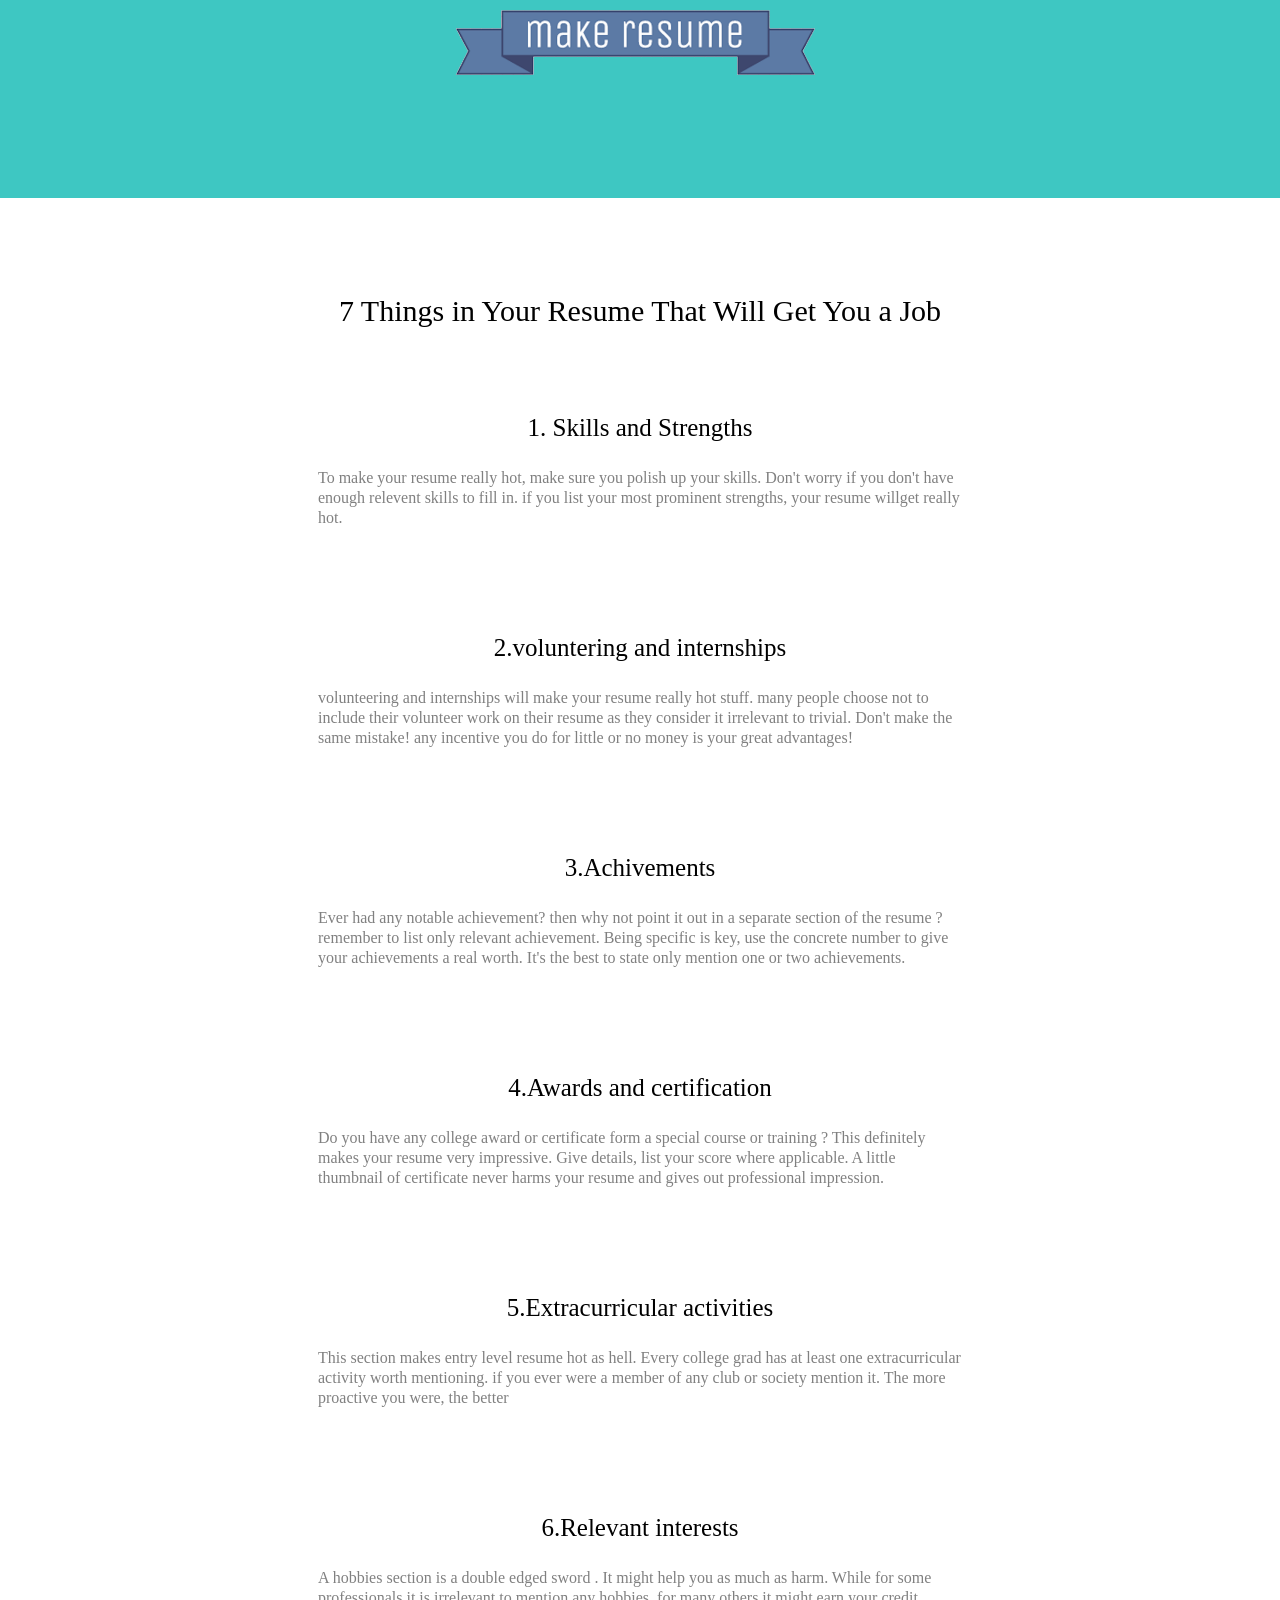
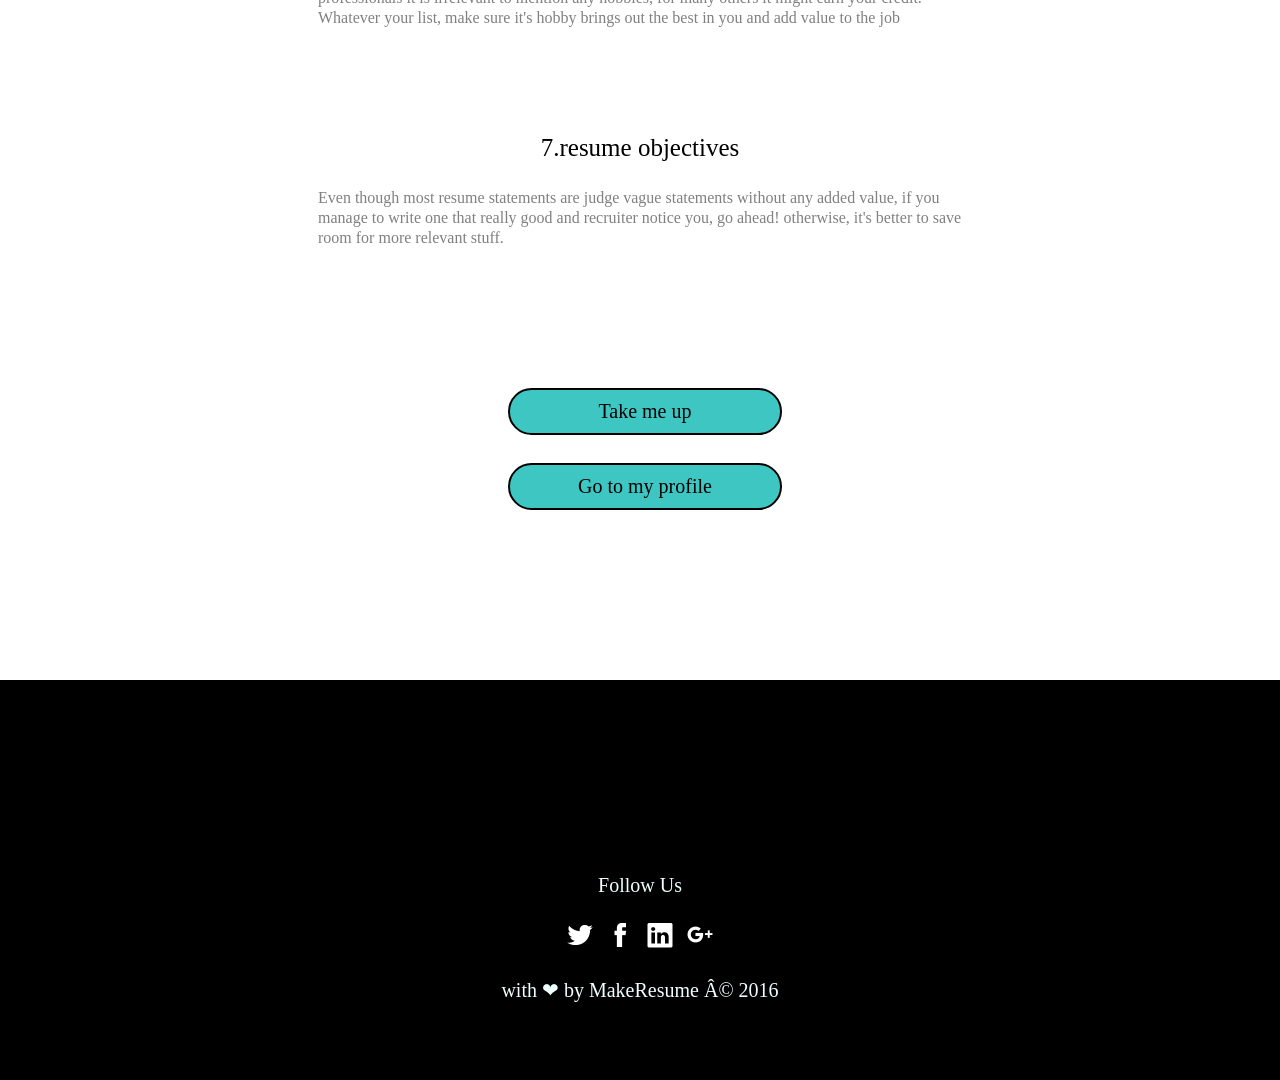
<file: 7 things in Resume.htm>
<!-- saved from url=(0039)http://localhost:8888/wtl/headache.html -->
<html><head><meta http-equiv="Content-Type" content="text/html; charset=windows-1252">
    <title>7 things in Resume</title>
    <link rel="stylesheet" type="text/css" href="./7 things in Resume_files/headache.css">
  </head>

  <body>
    <div class="section1">
      <div class="logo"><img src="./7 things in Resume_files/logo.png" height="100px" width="390px"></div>
    
        <br><br><br><br><br><br><br>
      <div class="tagline">7 Things in Your Resume That Will Get You a Job</div>

      <div class="h1">1. Skills and Strengths</div>
      <div class="p">To make your resume really hot, make sure you polish up your skills. Don't worry if you don't have enough relevent skills to fill in. if you list your most prominent strengths, your resume willget really hot.</div>

      <div class="h1" id="two">2.voluntering and internships</div>
      <div class="p">volunteering and internships will make your resume really hot stuff. many people choose not to include their volunteer work on their resume as they consider it irrelevant to trivial. Don't make the same mistake! any incentive you do for little or no money is your great advantages!</div>

      <div class="h1" id="three">3.Achivements</div>
      <div class="p">Ever had any notable achievement? then why not point it out in a separate section of the resume ? remember to list only relevant achievement. Being specific is key, use the concrete number to give your achievements a real worth. It's the best to state only mention one or two achievements.</div>

      <div class="h1" id="four">4.Awards and certification</div>
      <div class="p">Do you have any college award or certificate form a special course or training ? This definitely makes your resume very impressive. Give details, list your score where applicable. A little thumbnail of certificate never harms your resume and gives out professional impression.</div>

      <div class="h1" id="five">5.Extracurricular activities</div>
      <div class="p">This section makes entry level resume hot as hell. Every college grad has at least one extracurricular activity worth mentioning. if you ever were a member of any club or society mention it. The more proactive you were, the better</div>

      <div class="h1" id="six">6.Relevant interests</div>
      <div class="p">A hobbies section is a double edged sword . It might help you as much as harm. While for some professionals it is irrelevant to mention any hobbies, for many others it might earn your credit. Whatever your list, make sure it's hobby brings out the best in you and add value to the job</div>

      <div class="h1" id="seven">7.resume objectives</div>
      <div class="p">Even though most resume statements are judge vague statements without any added value, if you manage to write one that really good and recruiter notice you, go ahead! otherwise, it's better to save room for more relevant stuff.</div>

      <a href="http://localhost/wtl/headache.html"><div class="myButton" id="up">Take me up</div></a><br><br>
      <a href="http://localhost/wtl/headache.html"><div class="myButton" id="profile">Go to my profile</div></a>

      <div class="gray-footer" id="footer">
        <div class="tagline-white" id="footer"><br><br><br>
          <br><br>Follow Us<br><br>
          <img src="./7 things in Resume_files/twitter.png" height="30px">&nbsp;
          <img src="./7 things in Resume_files/facebook.png" height="30px">&nbsp;
          <img src="./7 things in Resume_files/linkedin.png" height="30px">&nbsp;
          <img src="./7 things in Resume_files/googleplus.png" height="30px">
          <br><br>

      with &#10084; by MakeResume © 2016
        </div>
      </div>



    </div>
  

</body></html>
</file>
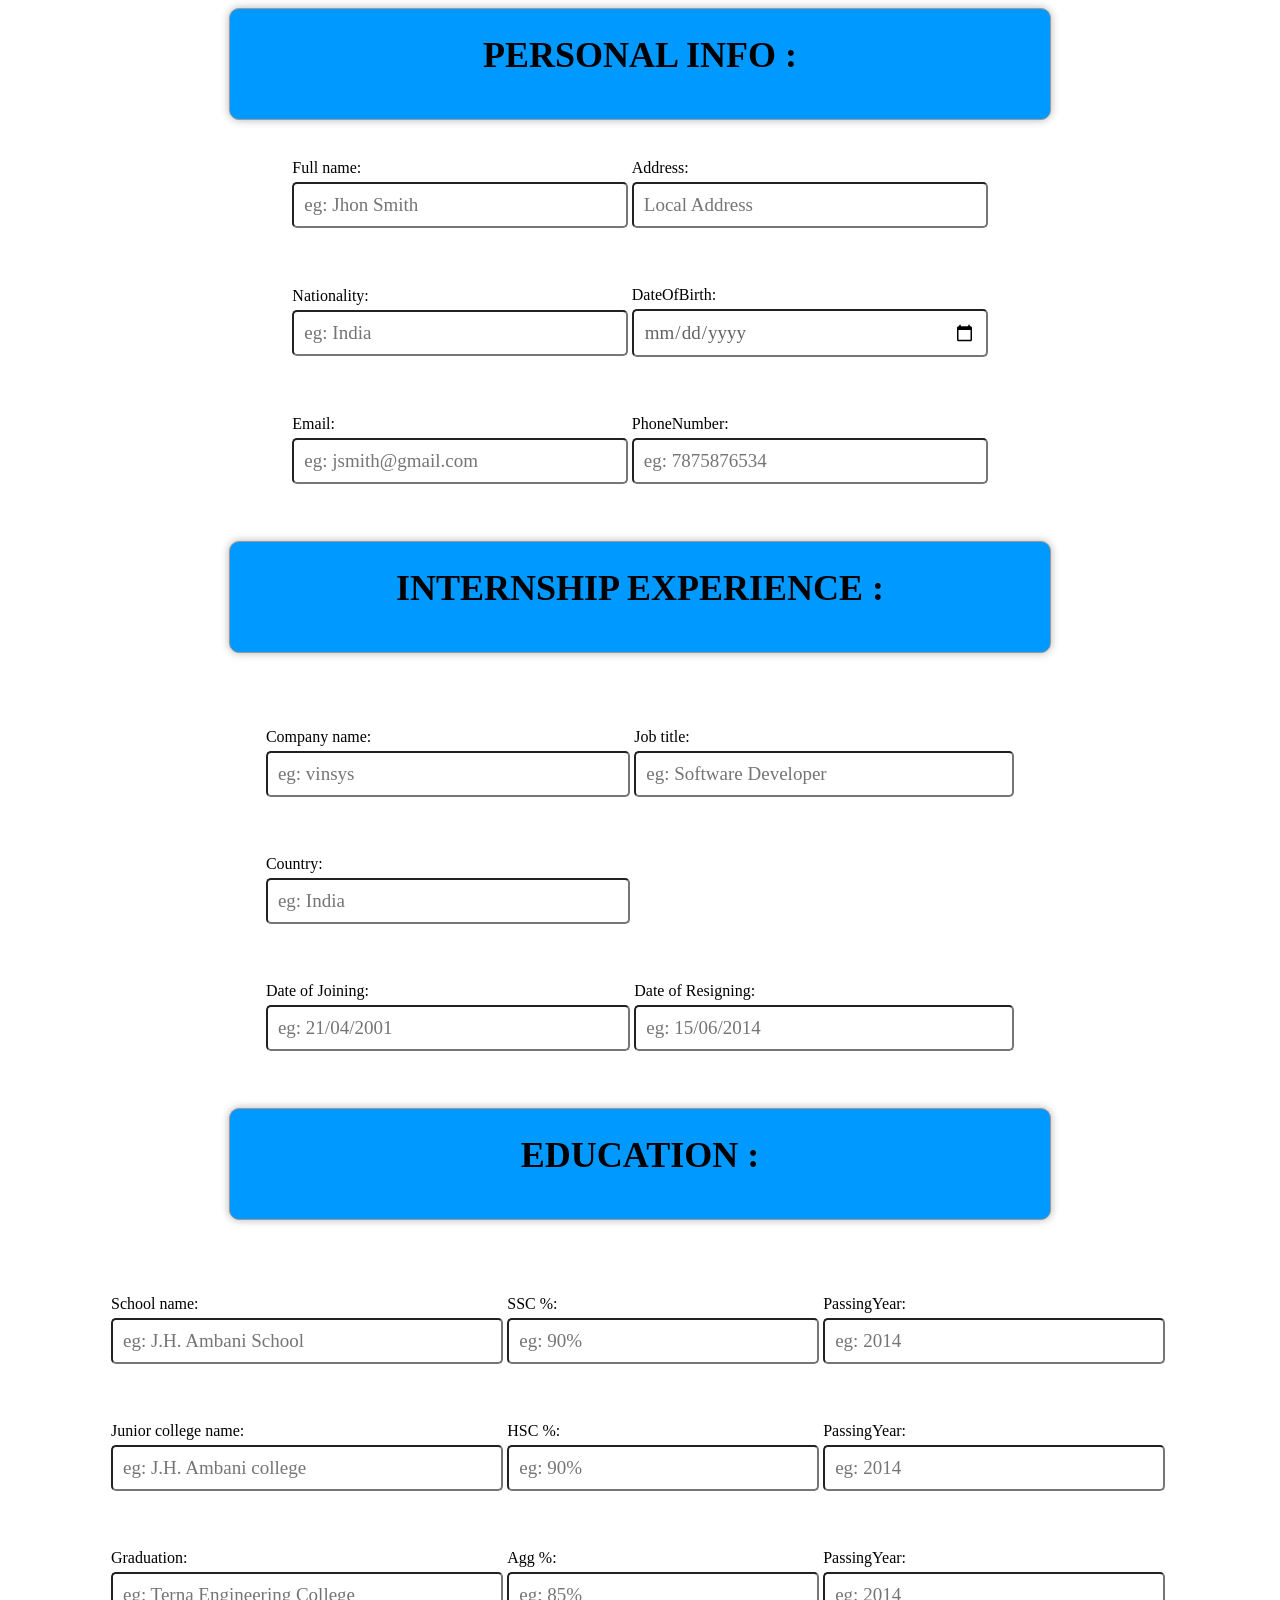
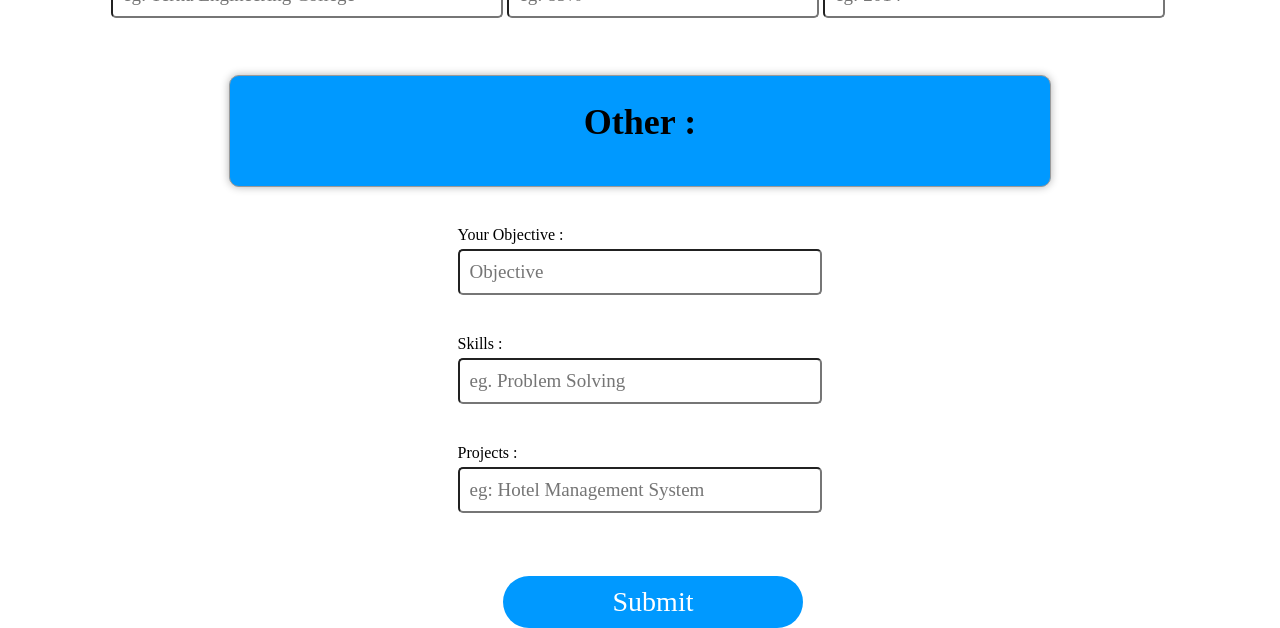
<file: form11.html>
<html>
<head>
<style>
 div{
  background-color:#0099ff;
  margin: auto;
  position: relative;
  width: 800px;
  height: 90px;
  font-family: ubuntu;
  font-size: 18px;
  line-height: 24px;
  text-decoration: none;
  border-radius: 10px;
  padding: 10px;
  border: 1px solid #999;
  border: inset 1px solid #333;
  text-align: center;
  -webkit-box-shadow: 0px 0px 8px rgba(0, 0, 0, 0.3);
  -moz-box-shadow: 0px 0px 8px rgba(0, 0, 0, 0.3);
  box-shadow: 0px 0px 8px rgba(0, 0, 0, 0.3);
}
fieldset {
  border: 0;
  margin: 0;
  padding: 0;
  font-family: ubuntu;
}
.account-info label {
  color: #395870;
  display: block;
font-family: ubuntu;
  font-weight: bold;
  margin-bottom: 20px;
}
.account-info input {

  border-radius:5px;
  color: #636466;
  padding: 10px;
  font-size: 19px;
  font-family: ubuntu;
  margin-top: 5px;
  width: 100%;
}
.button1 {
  display: inline-block;
  border-radius: 40px;
  background-color: #0099ff;
  border: none;
  color: #FFFFFF;
  font-size: 28px;
  padding:  10px;
  position: relative;
  width: 300px;
  left: 490px;
  top: 50px;
  transition: all 0.5s;
  cursor: pointer;
  margin: 5px;
  right: 11px;
  margin-top: -80px;
  font-family: ubuntu;

}

.button1 span {
  cursor: pointer;
  display: inline-block;
  position: relative;
  transition: 0.5s;
}

.button1 span:after {
  content:'>>';
  position: absolute;
  opacity: 0;
  top: 0;
  right: -100px;
  transition: 0.5s;
}

.button1:hover span {
  padding-right: 50px;
}

.button1:hover span:after {
  opacity: 1;
  right: 0;
}
.font
    {
        font-family: ubuntu;
    }
</style>
</head>
<body>
<form action="form11.php" method="post">
  <div class="font">
   <h1> PERSONAL INFO : </h1> </div><br><br>
<fieldset class="account-info">
<table align="center">
<tr>
<td>
Full name:
  <input type="text" name="fname" placeholder="eg: Jhon Smith"><br><br><br><br>
</td>
<td>
Address:
  <input type="text" name="address" placeholder="Local Address"><br><br><br><br>
</td>
</tr>
<tr>
   <td>
Nationality:
  <input type="text" name="nationality" placeholder="eg: India"><br><br><br><br>
</td>
<td>
DateOfBirth:
  <input type="date" name="DOB"><br><br><br><br>
</td>
</tr>
<tr>
<td>
  Email:
  <input type="text" name="email" placeholder="eg: jsmith@gmail.com"><br><br><br><br>
    </label>
</td>
<td>
  PhoneNumber:
  <input type="number" name="phoneno" placeholder="eg: 7875876534"><br><br><br><br>
</td>
</tr>
</fieldset>
</table>


  <div class="font">
   <h1> INTERNSHIP EXPERIENCE : </h1> </div><br><br><br><br>
<fieldset class="account-info">
<table align="center">
<tr>
<td>
Company name:
  <input type="text" name="companyname" placeholder="eg: vinsys"><br><br><br><br>
</td>
  <td>
Job title:
  <input type="text" name="jobtitle" placeholder="eg: Software Developer"><br><br><br><br>
</td>
</tr>
<tr>
   <td>
Country:
  <input type="text" name="country" placeholder="eg: India"><br><br><br><br>
</td>
<td>

</td>
</tr>
 </td>
</tr>
<tr>
<td>
Date of Joining:  <input type="text" name="monthjoining" placeholder="eg: 21/04/2001" ><br><br><br><br>
</td>
<td>
 Date of Resigning: <input type="text" name="monthending" placeholder="eg: 15/06/2014"><br><br><br><br>
</td>
</tr>
</fieldset>
</table>


  <div class="font">
   <h1> EDUCATION :</h1> </div><br><br><br><br>
<fieldset class="account-info">
<table align="center">
<tr>
<td>
School name:
  <input type="text" name="sname" placeholder="eg: J.H. Ambani School"><br><br><br><br>
</td>
<td>
SSC %:
  <input type="number" name="number1" placeholder="eg: 90%" ><br><br><br><br>
</td>
<td>
PassingYear:
  <input type="text" name="pyear" placeholder="eg: 2014"><br><br><br><br>
</td>
<td>
</td>
 </tr>

<tr>
 <td>
 Junior college name:
  <input type="text" name="cname" placeholder="eg: J.H. Ambani college"><br><br><br><br>
</td>
<td>
HSC %:
  <input type="number" name="number_2" placeholder="eg: 90%"><br><br><br><br>
</td>
<td>
PassingYear:
  <input type="text" name="pyear1" placeholder="eg: 2014"><br><br><br><br>
</td>
<td>
</td>
</tr>


<td>
Graduation:
  <input type="text" name="graduation" placeholder="eg: Terna Engineering College"><br><br><br><br>
</td>
<td>
Agg %:
  <input type="text" name="Agg" placeholder="eg: 85%"><br><br><br><br>
</td>
<td>
PassingYear:
  <input type="text" name="gpYear" placeholder="eg: 2014"><br><br><br><br>
</td>
<td>
</td>
 </tr>
    </table>
    
<div class="font">
    <h1> Other :</h1></div><br><br>
<fieldset class="account-info">
    <table align="center">
<tr>
<td>
Your Objective :
  <input type="text" name="Objectives" placeholder="Objective"><br><br><br>
</td>
</tr>
    
<tr>        
<td>
Skills  :
  <input type="text" name="skill" placeholder="eg. Problem Solving"><br><br><br>
</td>
</tr>
        
<tr>        
<td>
Projects :
  <input type="text" name="project" placeholder="eg: Hotel Management System"><br><br><br><br>
</td>    
</tr>
    
</fieldset>
</table>
</form>
<br><br>
<button class="button1" id="getStarted"><span>Submit</span></button>
    </div>
</body>
</html>
</file>
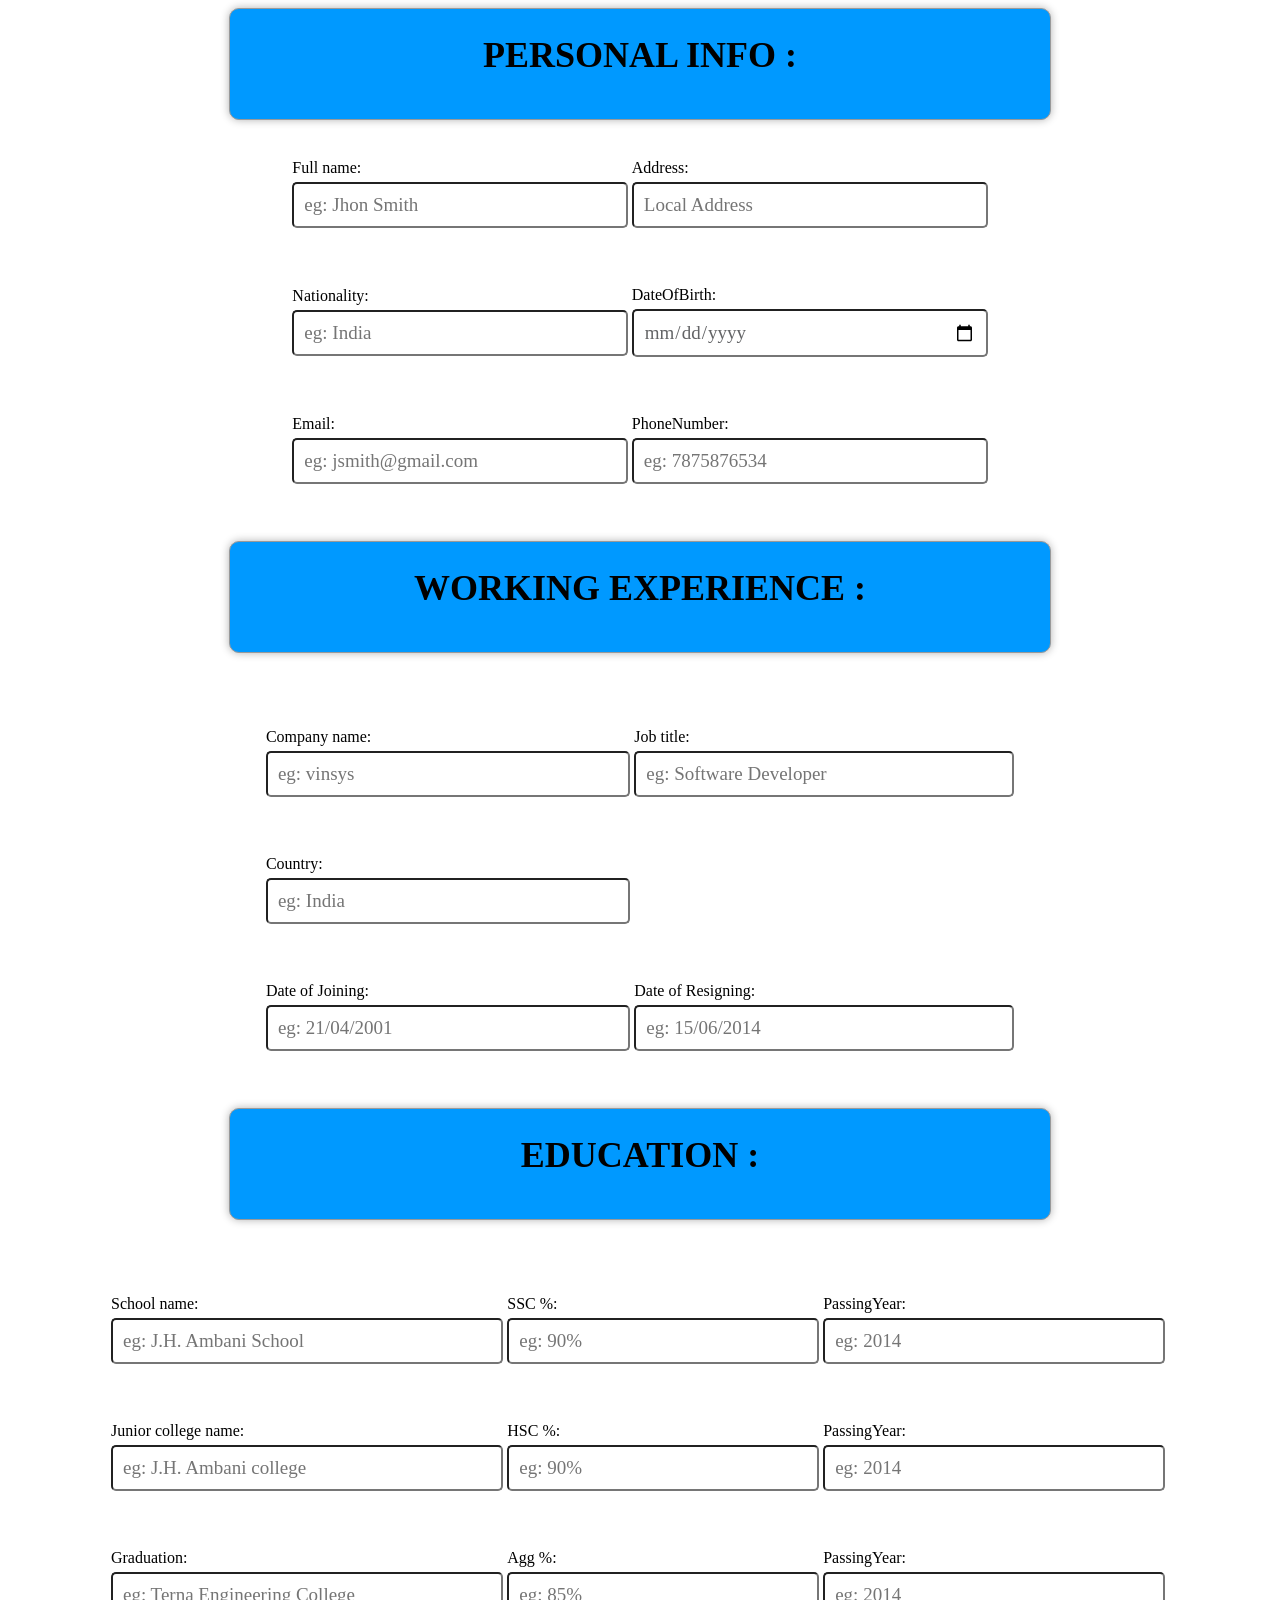
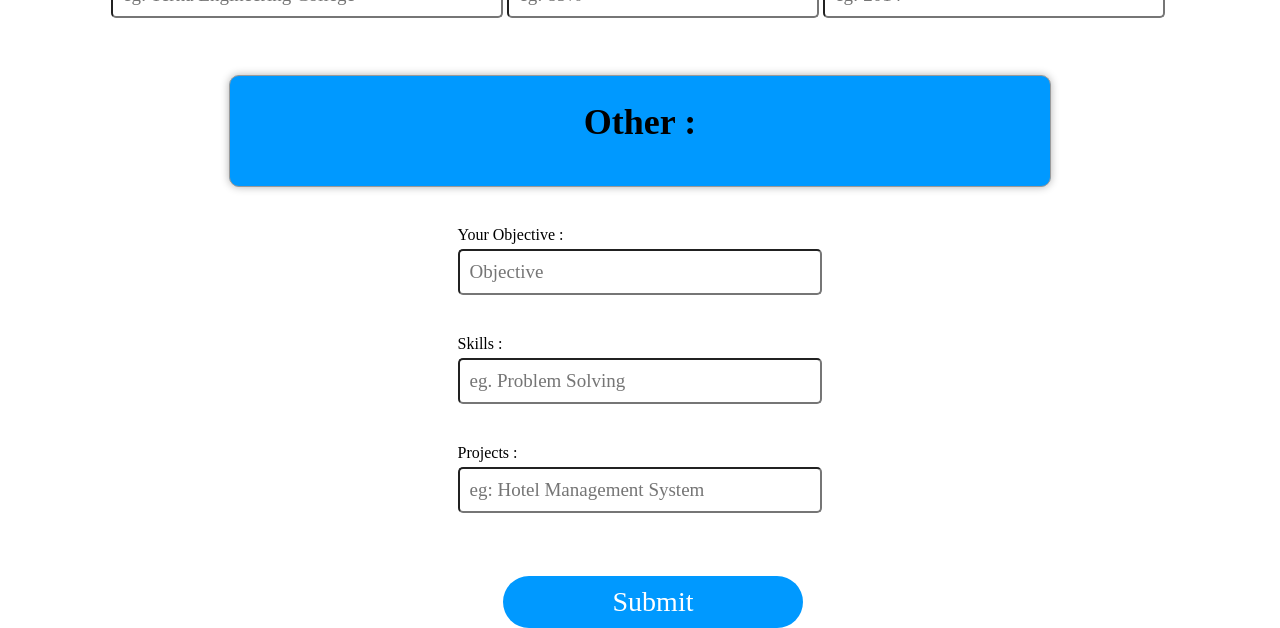
<file: form12.html>
<html>
<head>
<style>
 div{
  background-color:#0099ff;
  margin: auto;
  position: relative;
  width: 800px;
  height: 90px;
  font-family: ubuntu;
  font-size: 18px;
  line-height: 24px;
  text-decoration: none;
  border-radius: 10px;
  padding: 10px;
  border: 1px solid #999;
  border: inset 1px solid #333;
  text-align: center;
  -webkit-box-shadow: 0px 0px 8px rgba(0, 0, 0, 0.3);
  -moz-box-shadow: 0px 0px 8px rgba(0, 0, 0, 0.3);
  box-shadow: 0px 0px 8px rgba(0, 0, 0, 0.3);
}
fieldset {
  border: 0;
  margin: 0;
  padding: 0;
  font-family: ubuntu;
}
.account-info label {
  color: #395870;
  display: block;
font-family: ubuntu;
  font-weight: bold;
  margin-bottom: 20px;
}
.account-info input {

  border-radius:5px;
  color: #636466;
  padding: 10px;
  font-size: 19px;
  font-family: ubuntu;
  margin-top: 5px;
  width: 100%;
}
.button1 {
  display: inline-block;
  border-radius: 40px;
  background-color: #0099ff;
  border: none;
  color: #FFFFFF;
  font-size: 28px;
  padding:  10px;
  position: relative;
  width: 300px;
  left: 490px;
  top: 50px;
  transition: all 0.5s;
  cursor: pointer;
  margin: 5px;
  right: 11px;
  margin-top: -80px;
  font-family: ubuntu;

}

.button1 span {
  cursor: pointer;
  display: inline-block;
  position: relative;
  transition: 0.5s;
}

.button1 span:after {
  content:'>>';
  position: absolute;
  opacity: 0;
  top: 0;
  right: -100px;
  transition: 0.5s;
}

.button1:hover span {
  padding-right: 50px;
}

.button1:hover span:after {
  opacity: 1;
  right: 0;
}
.font
    {
        font-family: ubuntu;
    }
</style>
</head>
<body>
<form action="form12.php" method="post">
  <div class="font">
   <h1> PERSONAL INFO : </h1> </div><br><br>
<fieldset class="account-info">
<table align="center">
<tr>
<td>
Full name:
  <input type="text" name="fname" placeholder="eg: Jhon Smith"><br><br><br><br>
</td>
<td>
Address:
  <input type="text" name="address" placeholder="Local Address"><br><br><br><br>
</td>
</tr>
<tr>
   <td>
Nationality:
  <input type="text" name="nationality" placeholder="eg: India"><br><br><br><br>
</td>
<td>
DateOfBirth:
  <input type="date" name="DOB"><br><br><br><br>
</td>
</tr>
<tr>
<td>
  Email:
  <input type="text" name="email" placeholder="eg: jsmith@gmail.com"><br><br><br><br>
    </label>
</td>
<td>
  PhoneNumber:
  <input type="number" name="phoneno" placeholder="eg: 7875876534"><br><br><br><br>
</td>
</tr>
</fieldset>
</table>


  <div class="font">
   <h1> WORKING EXPERIENCE : </h1> </div><br><br><br><br>
<fieldset class="account-info">
<table align="center">
<tr>
<td>
Company name:
  <input type="text" name="companyname" placeholder="eg: vinsys"><br><br><br><br>
</td>
  <td>
Job title:
  <input type="text" name="jobtitle" placeholder="eg: Software Developer"><br><br><br><br>
</td>
</tr>
<tr>
   <td>
Country:
  <input type="text" name="country" placeholder="eg: India"><br><br><br><br>
</td>
<td>

</td>
</tr>
 </td>
</tr>
<tr>
<td>
Date of Joining:  <input type="text" name="monthjoining" placeholder="eg: 21/04/2001" ><br><br><br><br>
</td>
<td>
 Date of Resigning: <input type="text" name="monthending" placeholder="eg: 15/06/2014"><br><br><br><br>
</td>
</tr>
</fieldset>
</table>


  <div class="font">
   <h1> EDUCATION :</h1> </div><br><br><br><br>
<fieldset class="account-info">
<table align="center">
<tr>
<td>
School name:
  <input type="text" name="sname" placeholder="eg: J.H. Ambani School"><br><br><br><br>
</td>
<td>
SSC %:
  <input type="number" name="number1" placeholder="eg: 90%" ><br><br><br><br>
</td>
<td>
PassingYear:
  <input type="text" name="pyear" placeholder="eg: 2014"><br><br><br><br>
</td>
<td>
</td>
 </tr>

<tr>
 <td>
 Junior college name:
  <input type="text" name="cname" placeholder="eg: J.H. Ambani college"><br><br><br><br>
</td>
<td>
HSC %:
  <input type="number" name="number_2" placeholder="eg: 90%"><br><br><br><br>
</td>
<td>
PassingYear:
  <input type="text" name="pyear1" placeholder="eg: 2014"><br><br><br><br>
</td>
<td>
</td>
</tr>


<td>
Graduation:
  <input type="text" name="graduation" placeholder="eg: Terna Engineering College"><br><br><br><br>
</td>
<td>
Agg %:
  <input type="text" name="Agg" placeholder="eg: 85%"><br><br><br><br>
</td>
<td>
PassingYear:
  <input type="text" name="gpYear" placeholder="eg: 2014"><br><br><br><br>
</td>
<td>
</td>
 </tr>
    </table>
    
<div class="font">
    <h1> Other :</h1></div><br><br>
<fieldset class="account-info">
    <table align="center">
<tr>
<td>
Your Objective :
  <input type="text" name="Objectives" placeholder="Objective"><br><br><br>
</td>
</tr>
    
<tr>        
<td>
Skills  :
  <input type="text" name="skill" placeholder="eg. Problem Solving"><br><br><br>
</td>
</tr>
        
<tr>        
<td>
Projects :
  <input type="text" name="project" placeholder="eg: Hotel Management System"><br><br><br><br>
</td>    
</tr>
    
</fieldset>
</table>
</form>
<br><br>
<button class="button1" id="getStarted"><span>Submit</span></button>
    </div>
</body>
</html>
</file>
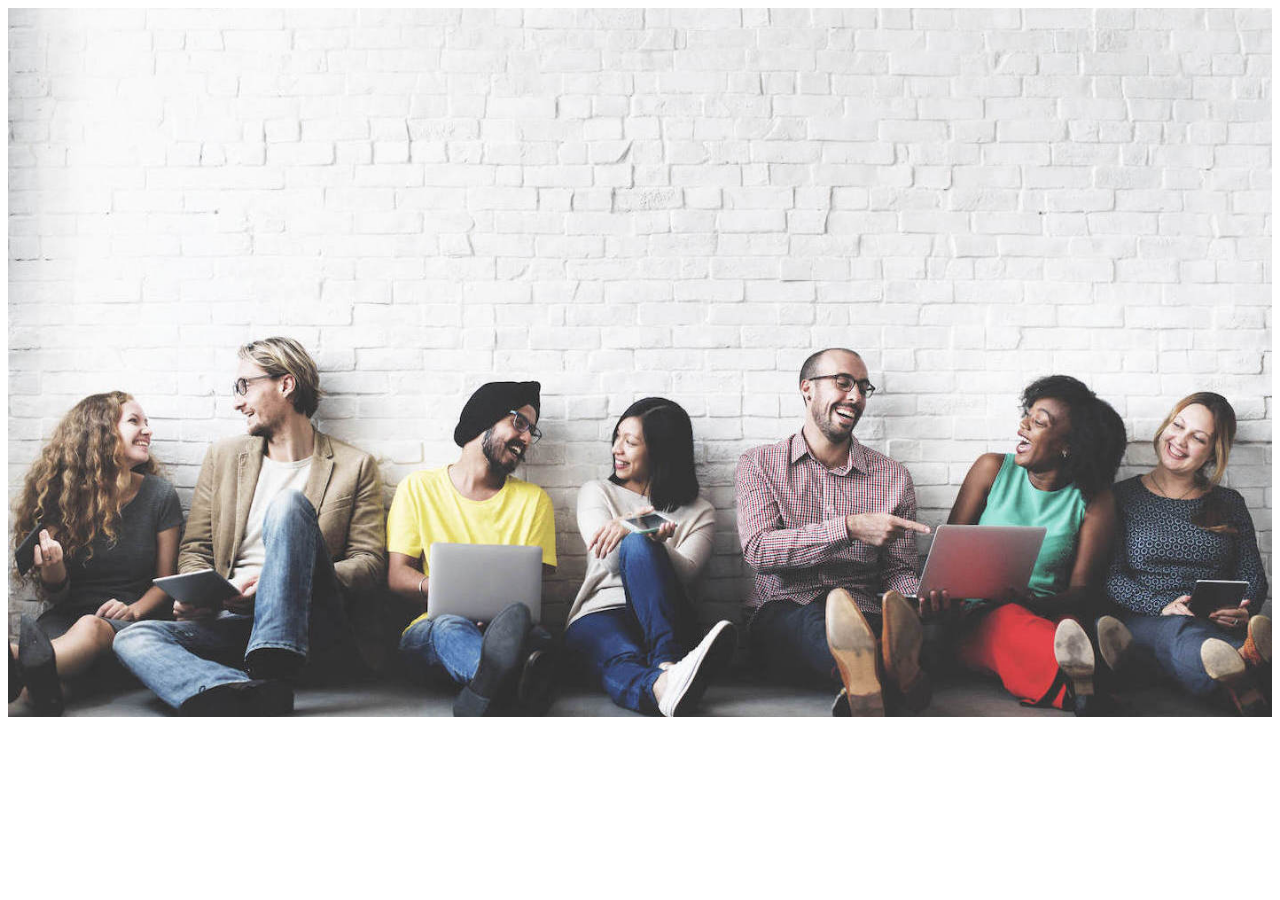
<file: homepage.html>
<html>

    <head>
        <title>ResumeBuilder|Make Perfect Resume online</title>
    </head>

<style>
    .background
    {
    background-image: url(cover.jpg);
    height: 95vh;
    background-size: cover;
    display: flex;
    flex-direction: column;
    justify-content: center;
    align-items: centre;
    text-align: center;
    color: black;
    height: 709px;
    margin-bottom: 50px;
    margin-left: auto;
    margin-right: 0px;
    line-height: 10px;
    }
</style>

    <body>

        <div class="background"></div>



    </body>
</file>
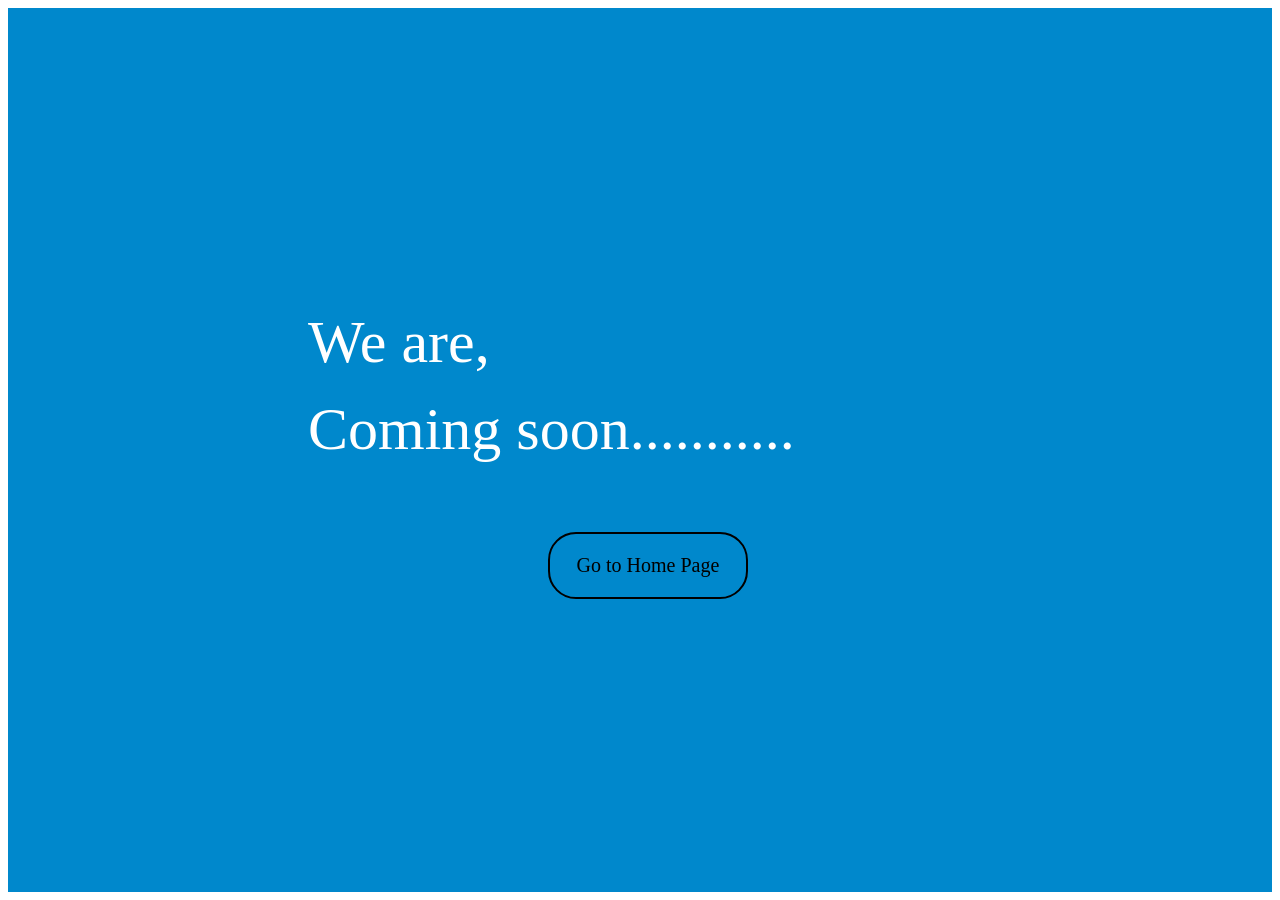
<file: soon.html>
<html>
  <head>
    <title>Coming soon | makeresume</title>
  <style>
    .background
    {
      background-color: #0088cc;
      height: 100%;
    }
    .font {
      position: relative;
      top: 300px;
      text-align: center;
      display: flex;
      left: 300px;
      font-family: ubuntu;
      font-size: 60px;
      color: white;
    }
    .myButton {
        background: transparent;
        border-radius:28px;
        border:1px solid white;
        display:inline-block;
        cursor:pointer;
        color:white;
        font-family:ubuntu;
        font-size:20px;
        position: relative;;
        padding:20px ;
        width: 200px;
        top: 350px;
        outline: none;
        left: 540px;
    }
    .myButton
    { color: black;
        border: 2px solid black;
    }
    .myButton:hover
    {
        background-color: white;
        color: black;
    }
    .myButton:focus
    {
      outline: none;
    }
  </style>
  <body>
    <div class="background">

        <div class="font">We are,</div><br>
        <div class="font">Coming soon...........</div><br>

        <a href="http://localhost/wtl/index.html"><button class="myButton" id=""><span>Go to Home Page</span></button>

    </div>
</file>
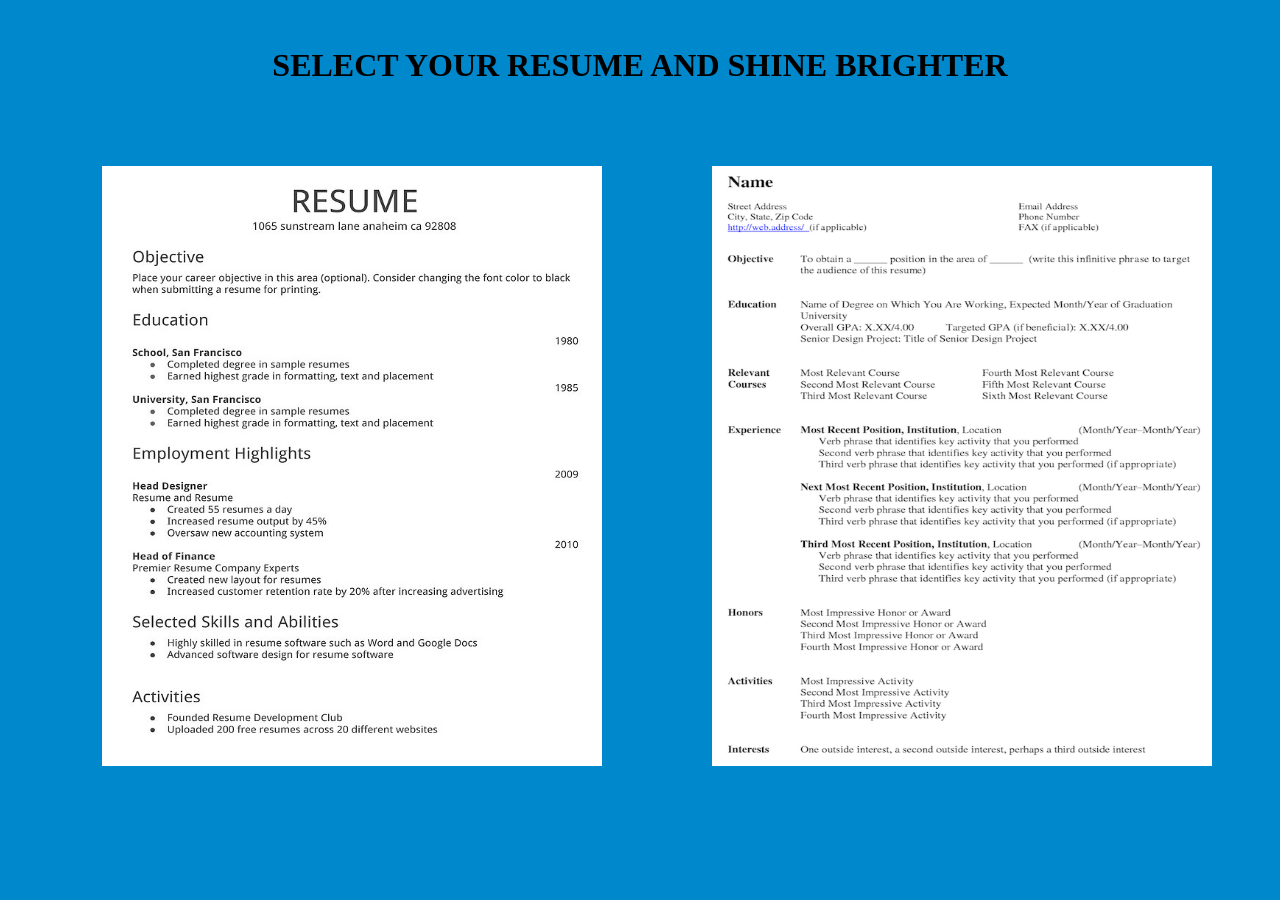
<file: temp.html>
<html>
<head>
  <title>Select template | makeresume</title >

  </template>
<style>

.button {
    background-color:#0088cc;
    border:1px solid #cccccc;
    color: black;
    text-align: center;
    text-decoration: none;
    display: inline-block;
    font-size: 20px;
    margin: 4px 2px;
    cursor: pointer;
    border-radius: 35px;
    width:150px;
    padding: 10px;
    height: 30px;

}
.button:hover {

  position: relative;
  background-color: white
}

.hovereffect {
  width: 100%;
  height: 100%;
  float: left;
  overflow: hidden;
  position: relative;
  text-align: center;
  cursor: default;
}

.hovereffect .overlay {
  width: 500px;
  height: 600px;
  position: absolute;
  overflow: hidden;
  left: 0;
  background-color: rgba(255, 255, 255, 0.7);
  top: -100px;
  opacity: 0;
  filter: alpha(opacity=0);
  -webkit-transition: all 0.1s ease-out 0.5s;
  transition: all 1s ease-out 0.5s;
}

.hovereffect:hover .overlay {
  opacity: 1;
  filter: alpha(opacity=100);
  top: 0px;
  -webkit-transition-delay: 0s;
  transition-delay: 0s;
}

.hovereffect img {
  display: block;
  position: relative;
  width: 500px;
  height:600px;
}

.hovereffect h2 {
  text-transform: uppercase;
  color: black;
  text-align: center;
  position: relative;
  font-size: 47px;
  font-family: ubuntu;
  padding: 10px;
  background: #f2f2f2;
  -webkit-transform: translateY(-200px);
  -ms-transform: translateY(-200px);
  transform: translateY(-200px);
  -webkit-transition: all ease-in-out 0.1s;
  transition: all ease-in-out 0.1s;
  -webkit-transition-delay: 0.3s;
  transition-delay: 0.3s;
}

.hovereffect:hover h2 {
  -webkit-transform: translateY(0px);
  -ms-transform: translateY(0px);
  transform: translateY(0px);
  -webkit-transition-delay: 0s;
  transition-delay: 0s;
}

.hovereffect a.info {
  display: inline-block;
  text-decoration: none;
  padding: 7px 14px;
  text-transform: uppercase;
  margin: 50px 0 0 0;
  background-color: transparent;

  border: 1px solid #000000;

}

.hovereffect a.info:hover
{
  box-shadow: 0 0 5px #fff;
}
    
#logout
{
    position: relative;
    left: 1000px;
    bottom: 55px;
     width: 200px; 
    padding: 20px;
    
}    


</style>
</head>
<body bgcolor="#0088cc">

<p>&nbsp;&nbsp;</p>

<h1><center><font face="ubuntu">SELECT YOUR RESUME AND SHINE BRIGHTER</font></center></h1>


<table style="float: right;" cellspacing="10"  cellpadding="50">
<tbody>
<tr>
<td>
    <div class="hovereffect">
        <img class="img-responsive" src="resumes/student.jpg">
        <div class="overlay">
           <h2>Fresher</h2>
          <br><br><br><br><br><br> 
            <a class="button" href="http://localhost/wtl/preview/fresher.html"><font face="ubuntu">preview</font></a><br>
<a class="button" href="http://localhost/wtl/form11.html"><font face="ubuntu">select</font></a>

    </div>
</div></td>
<td>
    <div class="hovereffect">
        <img class="img-responsive" src="resumes/professional.png">
        <div class="overlay">
           <h2>Professional</h2>
         <br><br><br><br><br><br>  <a class="button"  href="http://localhost/wtl/preview/professional.html"><font face="ubuntu">preview</font></a><br>
<a class="button" href="http://localhost/wtl/form12.html"><font face="ubuntu">select</font></a>

    </div>
</div></td>

</tr>
</tbody>
</table>

</body>
</html>
</file>
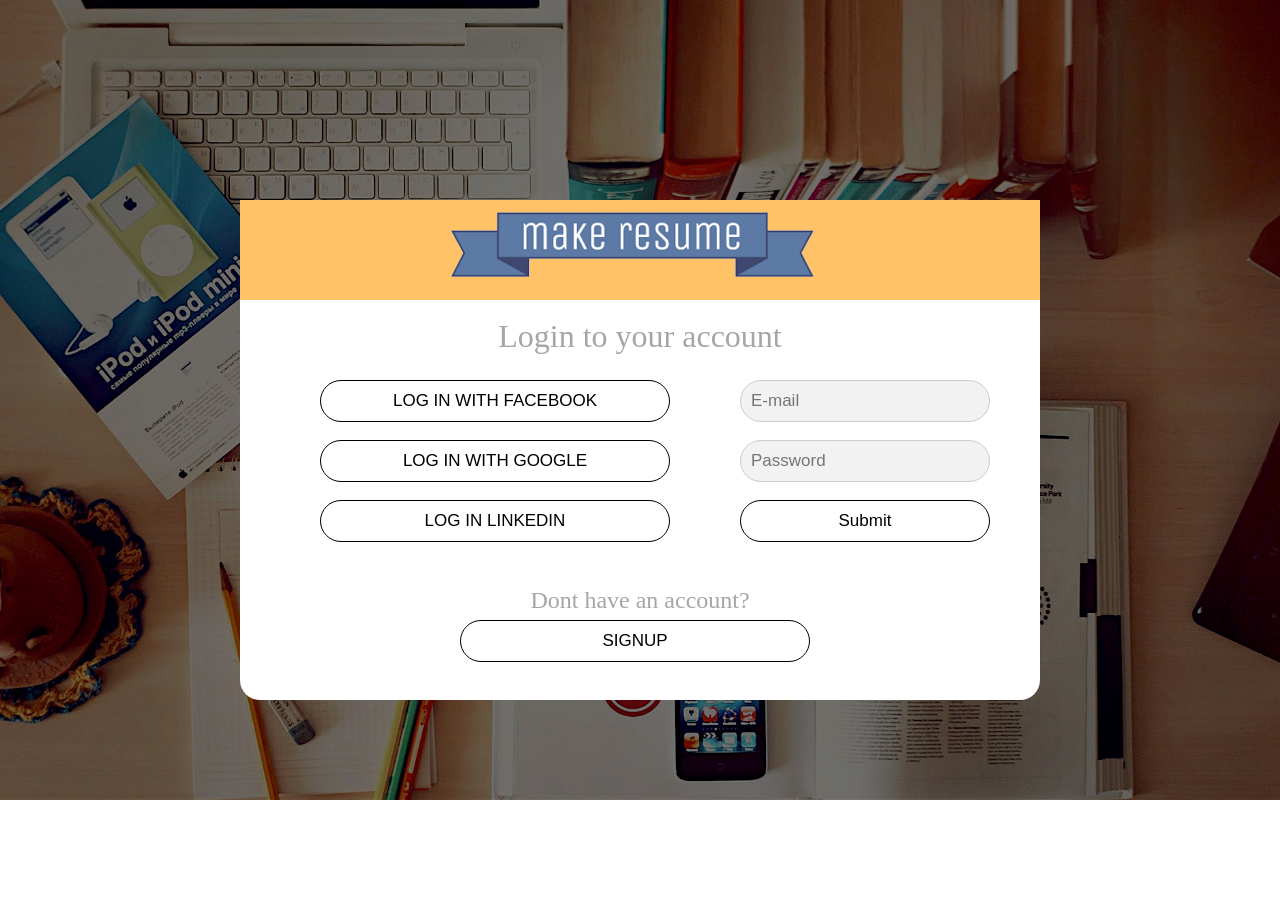
<file: login/login.html>
<html lang="en">
<head>
  <title>
    Kickresume: Create beautiful resume and cover letter in minutes
  </title>
  <link rel="stylesheet" type="text/css" href="login.css">
  </head>
<body>
<div class="background">
<div class="pane">
<div class="titlediv">
<a href="http://localhost/wtl/index.html"><div class="logoa"><img src="logo.png" height="100px;" ></img></div></a>
</div>
<br>
<font face="times new roman" color="#a6a6a6" size="6px">Login to your account</font>
<br><br>



<form action="login.php" method="POST">
<input type="email" placeholder="E-mail" class="email" name="email">
<br><br>
<input type="password" placeholder="Password" class="pwd" name="password">
<br><br>
    <div id="check">    
<input type="submit" value="Submit" class="myButton">
    </div>
    </form>
<button class="fb">LOG IN WITH FACEBOOK</button>
<br><br>
<button class="google">LOG IN WITH GOOGLE</button>
<br><br>
<button class="linkedin">LOG IN LINKEDIN</button>
<br><br><br>
<font face="times new roman" color="#a6a6a6" size="5px">Dont have an account? </font>
<a href="http://localhost/wtl/signup/signup.html"><button class="signup">SIGNUP</button></a>



</div>
</div>
    <div id="div">
    </div>

<script>
    function check(){
    var num=document.getElementById('password').value;
        var x=new XMLHttpRequest();
        x.onreadystatechange=function()
        
{   if(x.readyState==4)
    {
            var res=x.responseText;
        document.getElementById('div').innerHTML=res;
        document.getElementById('check').innerHTML="";
        
            
        }
    
    
}
        x.open("GET","check.php?no="+num,true);
        x.send();
    }
    </script>
    
</body>
  </html>
</file>
<file: 7 things in Resume_files/headache.css>
.section1
{
  background-color:#3ec7c2;
  height: 200px;
  margin: -10px;
}
.logo
{
position: relative;
top: 0px;
left: 450px;
}
.tagline
{
    text-align: center;
    font-family: ubuntu;
    font-size: 30px;
    margin-top: 70px;
}
.h1
{
    color: black;
    font-family: ubuntu;
    font-size: 25px;
    font-weight: 300;
    line-height: 200px;
    text-align: center;
    margin-bottom: -380px;
  }

.p
{
    color: gray;
    font-family: ubuntu;
    font-size: 16px;
    line-height: 20px;
    text-indent: 0px;
    margin: 320px;
  }
  #two
  {
    margin-top: -300px;
  }
  #three
  {
    margin-top: -300px;
  }
  #four
  {
    margin-top: -300px;
  }
  #five
  {
    margin-top: -300px;
  }
  #six
  {
    margin-top: -300px;
  }
  #seven
  {
    margin-top: -300px;
  }

  .myButton {
      background: #3ec7c2;
      -moz-border-radius:28px;
      border-radius:28px;
      border:1px solid white;
      display:inline-block;
      cursor:pointer;
      color:#60cd9b;
      font-family:ubuntu;
      font-size:20px;
      outline: none;
      text-align: center;
      width: 250px;
      display: inline-block;
      padding:10px ;
  }
  .myButton
  {   color: black;
      border: 2px solid black;
  }

  .myButton:hover
  {
      background-color: #3ec7c2;
      color: white;
  }
  #up
  {
    position: relative;
    top: -180px;
    left: 510px;
  }
  #profile
  {
    position: relative;
    top: -170px;
    left: 510px;
  }

  .gray-footer
  {
      background-color: black;
      height: 400px;
      margin-left:-10px;
      color: azure;
      align-content: center;
      text-align: center;
      margin-right:-10px;
      margin-bottom: 0px;
  }
  #footer
  {
      font-size: 20px;
      font-family: ubuntu;
  }
#logout
{
    position: relative;
    left: 0px;
    top: 0px;
     width: 00px; 
}
</file>
<file: login/login.css>
.pane{
    width: 800px;
    height: 500px;
    background-color:white;
   	border-radius:20px;
    position: absolute;
    top:0;
    bottom: 0;
    outline: none;
    left: 0;
    right: 0;
    margin: auto;
}
.titlediv{

    width: 800px;
    height: 100px;
    background-color:#ffc266;
}

.background {
    background-image: url(loginbg1.jpg);
    background-size: cover;
    display: flex;
    flex-direction: column;
    justify-content: center;
    align-items: centre;
    text-align: center;
    color: black;
    height: 802px;
    margin: -10px;
    display: flex;
}

.email {
	 background-color:#f2f2f2;
	 -moz-border-radius:28px;
	border-radius:28px;
    border:1px solid #cccccc;
	 font-family:Arial;
    font-size:17px;
    position: absolute;
    display: inline-block;
	color:black;
	padding:10px ;
    width: 250px;
    outline: none;
	top: 180px;
    left: 500px;
	}

.pwd {
	 background-color:#f2f2f2;
	 -moz-border-radius:28px;
	border-radius:28px;
    border:1px solid #cccccc;
	 font-family:Arial;
    font-size:17px;
    position: absolute;
    display: inline-block;
    outline: none;
	color:black;
	padding:10px ;
    width: 250px;
	top: 240px;
    left: 500px;
	}

.myButton {
    background: white;
    -moz-border-radius:28px;
    border-radius:28px;
    border:1px solid black;
    display:inline-block;
    cursor:pointer;
    font-family:Arial;
    font-size:17px;
    position: absolute;
    outline: none;
    display: inline-block;
    padding:10px ;
    width: 250px;
    top: 300px;
    left: 500px;
}

.myButton
{
}

.myButton:hover
{
    background-color: #ffc266;
    color: white;
}

.fb {
    background: white;
    -moz-border-radius:28px;
    border-radius:28px;
    border:1px solid white;
    display:inline-block;
    cursor:pointer;
    color:white;
    font-family:Arial;
    outline: none;
    font-size:17px;
    position: absolute;
    display: inline-block;
    padding:10px ;
    width: 350px;
    top: 180px;
    left: 80px;
}

.fb
{ color: black;
    border: 1px solid black;
}

.fb:hover
{
    background-color: #ffc266;
    color: white;
}

.google {
    background: white;
    -moz-border-radius:28px;
    border-radius:28px;
    border:1px solid white;
    display:inline-block;
    cursor:pointer;
    color:white;
    outline: none;
    font-family:Arial;
    font-size:17px;
    position: absolute;
    display: inline-block;
    padding:10px ;
    width: 350px;
    top: 240px;
    left: 80px;
}

.google
{ color: black;
    border: 1px solid black;
}

.google:hover
{
    background-color: #ffc266;
    color: white;
}

.linkedin {
    background: white;
    -moz-border-radius:28px;
    border-radius:28px;
    border:1px solid white;
    display:inline-block;
    cursor:pointer;
    outline: none;
    color:white;
    font-family:Arial;
    font-size:17px;
    position: absolute;
    display: inline-block;
    padding:10px ;
    width: 350px;
    top: 300px;
    left: 80px;
}

.linkedin
{ color: black;
    border: 1px solid black;
}

.linkedin:hover
{
    background-color: #ffc266;
    color: white;
}

.signup {
    background: white;
    -moz-border-radius:28px;
    border-radius:28px;
    border:1px solid white;
    display:inline-block;
    cursor:pointer;
    color:white;
    font-family:Arial;
    outline: none;
    font-size:17px;
    position: absolute;
    display: inline-block;
    padding:10px ;
    width: 350px;
    top: 420px;
    left: 220px;
}

.signup
{ color: black;
    border: 1px solid black;
}

.signup:hover
{
    background-color: #ffc266;
    color: white;
}

.logoa
{
  position: relative;
  height: 100px;
}
</file>
